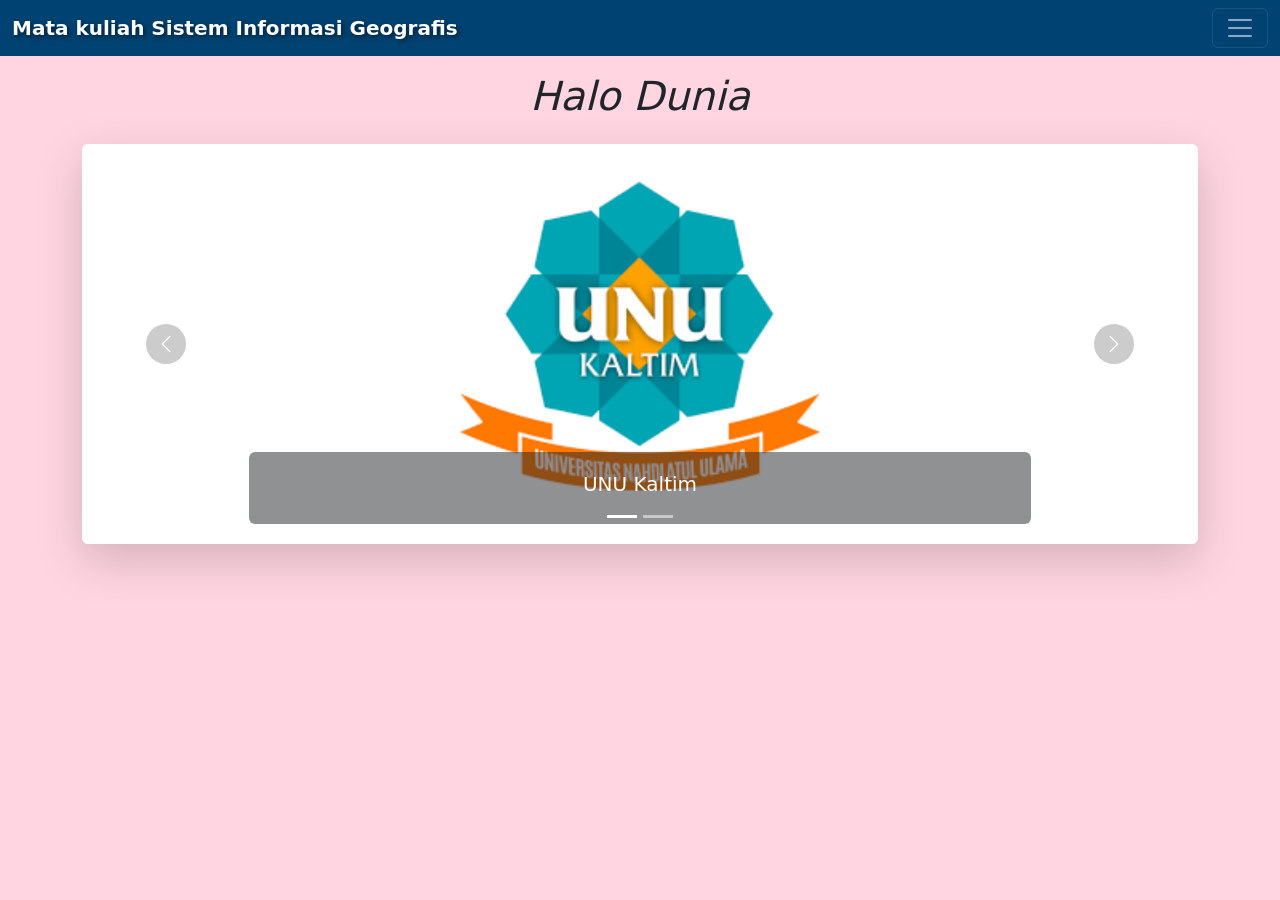
<file: index.html>
<!DOCTYPE html>
<html lang="en">

<head>
  <meta charset="UTF-8">
  <meta name="viewport" content="width=device-width, initial-scale=1.0">
  <link href="https://cdn.jsdelivr.net/npm/bootstrap@5.3.8/dist/css/bootstrap.min.css" rel="stylesheet"
    integrity="sha384-sRIl4kxILFvY47J16cr9ZwB07vP4J8+LH7qKQnuqkuIAvNWLzeN8tE5YBujZqJLB" crossorigin="anonymous">
  <script src="https://cdn.jsdelivr.net/npm/bootstrap@5.3.8/dist/js/bootstrap.bundle.min.js"
    integrity="sha384-FKyoEForCGlyvwx9Hj09JcYn3nv7wiPVlz7YYwJrWVcXK/BmnVDxM+D2scQbITxI"
    crossorigin="anonymous"></script>
  <title>Home Alone</title>
  <style>
    body {
      background-color: rgb(255, 213, 225);
    }
  </style>
</head>

<body>
  <nav class="navbar" style="background-color: #004271;" data-bs-theme="dark">
    <div class="container-fluid">
      <a class="navbar-brand" align="center" href="index.html"
        style="text-shadow: 2px 2px 4px rgba(0, 0, 0, 0.5); color: white;"><b>Mata kuliah Sistem Informasi Geografis
        </b></a>
      <button class="navbar-toggler" type="button" data-bs-toggle="collapse" data-bs-target="#navbarNav"
        aria-controls="navbarNav" aria-expanded="false" aria-label="Toggle navigation">
        <span class="navbar-toggler-icon"></span>
      </button>
      <div class="collapse navbar-collapse" id="navbarNav">
        <ul class="navbar-nav">
          <li class="nav-item">
            <a class="nav-link active" aria-current="page" href="index.html"
              style="text-shadow: 2px 2px 4px rgba(0, 0, 0, 0.5); color: white;">Home</a>
          </li>
          <li class="nav-item">
            <a class="nav-link" href="peta.html" style="text-shadow: 2px 2px 4px rgba(0, 0, 0, 0.5); color: white;">Peta
              UNU</a>
          </li>
          <li class="nav-item">
            <a class="nav-link" href="about.html"
              style="text-shadow: 2px 2px 4px rgba(0, 0, 0, 0.5); color: white;">about</a>
          </li>
        </ul>
      </div>
    </div>
  </nav>

  <h1><i class="text-center d-block mt-3 mb-4">Halo Dunia </i></h1>

  <div class="container mb-5">
    <div id="carouselExampleIndicators" class="carousel slide shadow-lg rounded overflow-hidden"
      data-bs-ride="carousel">
      <div class="carousel-indicators">
        <button type="button" data-bs-target="#carouselExampleIndicators" data-bs-slide-to="0" class="active"
          aria-current="true" aria-label="Slide 1"></button>
        <button type="button" data-bs-target="#carouselExampleIndicators" data-bs-slide-to="1"
          aria-label="Slide 2"></button>
      </div>
      <div class="carousel-inner">
        <div class="carousel-item active" style="background-color: rgb(255, 255, 255);">
          <img src="images/logo unu kaltim.png" class="d-block w-100" alt="Logo UNU Kaltim"
            style="height: 400px; object-fit: contain; padding: 20px;">
          <div class="carousel-caption d-none d-md-block bg-dark bg-opacity-50 rounded">
            <h5>UNU Kaltim</h5>
          </div>
        </div>
        <div class="carousel-item" style="background-color: rgb(255, 255, 255);">
          <img src="images/Logo panjang UNU.jpeg" class="d-block w-100" alt="Logo UNU"
            style="height: 400px; object-fit: contain; padding: 20px;">
          <div class="carousel-caption d-none d-md-block bg-dark bg-opacity-50 rounded">
            <h5>Universitas Nahdlatul Ulama</h5>
          </div>
        </div>
      </div>
      <button class="carousel-control-prev" type="button" data-bs-target="#carouselExampleIndicators"
        data-bs-slide="prev">
        <span class="carousel-control-prev-icon rounded-circle" aria-hidden="true"
          style="background-color: rgba(128, 128, 128, 0.8); padding: 20px; background-size: 50%;"></span>
        <span class="visually-hidden">Previous</span>
      </button>
      <button class="carousel-control-next" type="button" data-bs-target="#carouselExampleIndicators"
        data-bs-slide="next">
        <span class="carousel-control-next-icon rounded-circle" aria-hidden="true"
          style="background-color: rgba(128, 128, 128, 0.8); padding: 20px; background-size: 50%;"></span>
        <span class="visually-hidden">Next</span>
      </button>
    </div>
  </div>
</body>

</html>
</file>
